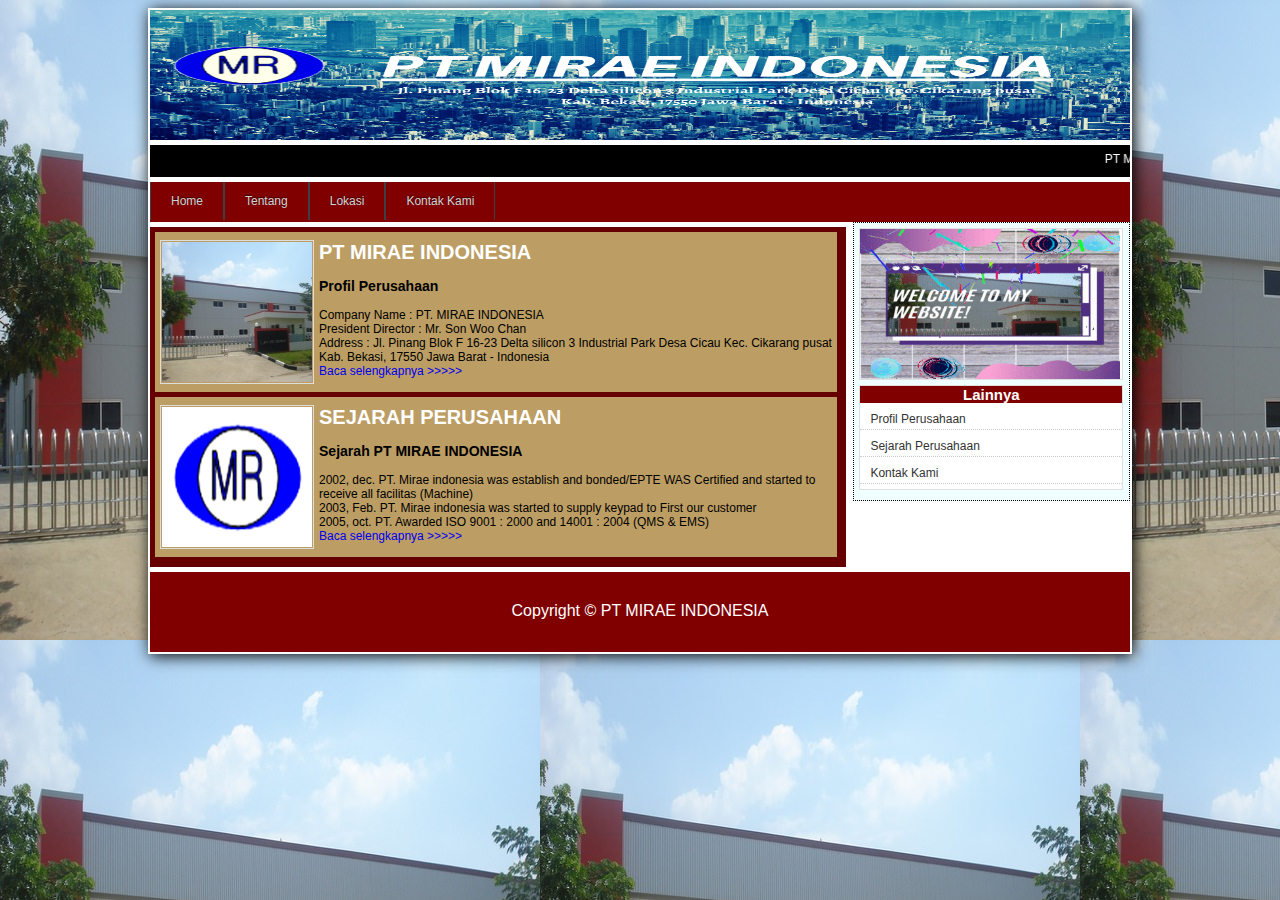
<file: UAS ABIMANYU/index.html>
<html>
<head>
	<title>PT MIRAE INDONESIA</title>
	<link rel="icon" type="img/png" href="img/icon.png"/>
	<link rel="stylesheet" type="text/css"
	media="all" href="style.css">
</head>
<body>
	<div id="layout">
		<div id="header">
		<img src="img/PT MIRAE INDONESIA.png" class="header">
		</div>
		<div id="runningtext">
		<marquee behavior="scroll" scrollamount="3" onmouseover="this.stop();" onmouseout="this.start();" direction="left">
		PT MIRAE INDONESIA Jl. Pinang Blok F 16-23 Delta Silicon 3 Industrial Park Desa Cicau Kec. Cikarang pusat Kab. Bekasi, 17550 Jawa Barat - Indonesia
		</marquee>
		</div>
	<div id="menu">
		<ul>
			<li><a href="index.html">Home</a></li>
			<li><a href="profil.html">Tentang</a></li>
			<li><a href="lokasi.html">Lokasi</a></li>
			<li><a href="kontak.html">Kontak Kami</a></li>
		</ul>
		</div>
		
		<div id="sidebar">
		<div class="widged">
		<img src="img/welcome.gif" class="gambariklan">
		</div>
		<div class="widged">
		<h1 class="judulwidged">Lainnya</h1>
		<ul>
			<li><a href="posting1.html">Profil Perusahaan</a></li>
			<li><a href="posting2.html">Sejarah Perusahaan</a></li>
			<li><a href="kontak.html">Kontak Kami</a></li>
		</ul>
		</div>
		</div>
		<div id="isi">
			<div class="isiposting">
				<!--menampilkan gambar-->
				<img src="img/pt mirae.jpg" class="gambardepan">
				<h2>PT MIRAE INDONESIA</h2>
				<h3>Profil Perusahaan</h3>
				Company Name 		: PT. MIRAE INDONESIA<br>
				President Director 	: Mr. Son Woo Chan<br>
				Address 			: Jl. Pinang Blok F 16-23 Delta silicon 3 Industrial Park Desa Cicau Kec. Cikarang pusat 					   Kab. Bekasi, 17550 Jawa Barat - Indonesia<br>
				<a href="posting1.html">
				Baca selengkapnya >>>>>
				</a>
			</div>
			<div class="isiposting">
				<!--menampilkan gambar-->
				<img src="img/Logo.png" class="gambardepan">
				<h2>SEJARAH PERUSAHAAN</h2>
				<h3>Sejarah PT MIRAE INDONESIA</h3>
				 2002, dec. PT. Mirae indonesia was establish and bonded/EPTE WAS Certified and started to receive all facilitas (Machine)<br>
				 2003, Feb. PT. Mirae indonesia was started to supply keypad to First our customer<br>
				 2005, oct. PT. Awarded ISO 9001 : 2000 and 14001 : 2004 (QMS & EMS)<br>
				<a href="posting2.html">
				Baca selengkapnya >>>>>
				</a>
			</div>
		</div>
		<div id="footer">Copyright &copy PT MIRAE INDONESIA</div>
	</div>
</body>
</html>
</file>
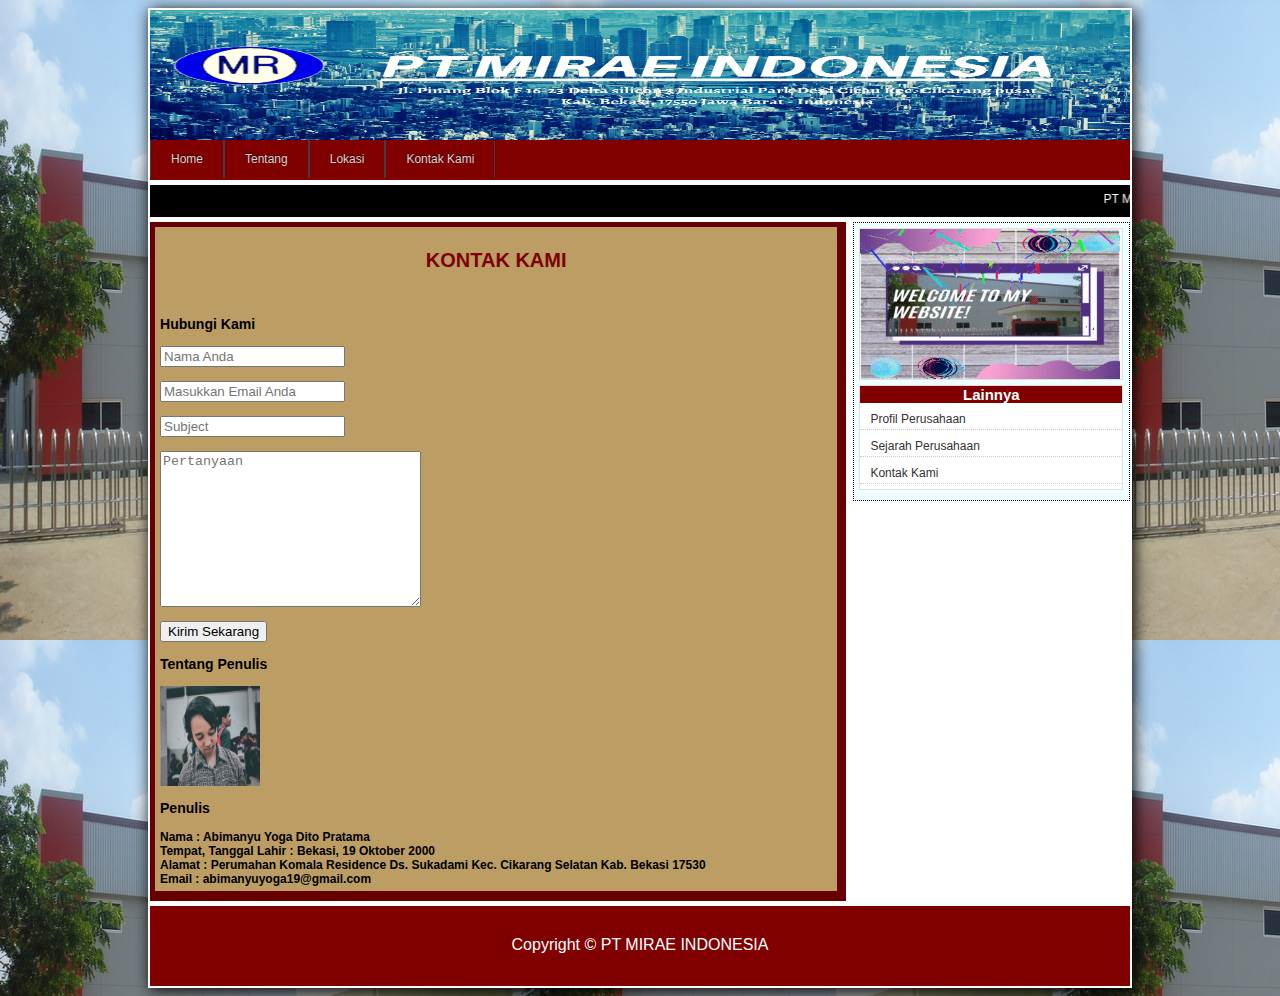
<file: UAS ABIMANYU/kontak.html>
<html>
<head>
	<title>PT MIRAE INDONESIA</title>
	<link rel="icon" type="img/png" href="img/icon.png"/>
	<link rel="stylesheet" type="text/css"
	media="all" href="style.css">
</head>
<body>
	<div id="layout">
		<div id="header">
		<img src="img/PT MIRAE INDONESIA.png" class="header">
		</div>
		<div id="menu">
			<ul>
				<li><a href="index.html">Home</a></li>
				<li><a href="profil.html">Tentang</a></li>
				<li><a href="lokasi.html">Lokasi</a></li>
				<li><a href="kontak.html">Kontak Kami</a></li>
			</ul>
			</div>
		<div id="runningtext">
		<marquee behavior="scroll" scrollamount="3" onmouseover="this.stop();" onmouseout="this.start();" direction="left">
		PT MIRAE INDONESIA Jl. Pinang Blok F 16-23 Delta Silicon 3 Industrial Park Desa Cicau Kec. Cikarang pusat Kab. Bekasi, 17550 Jawa Barat - Indonesia
		</marquee>
		</div>
		<div id="sidebar">
		<div class="widged">
		<img src="img/welcome.gif" class="gambariklan">
		</div>
		<div class="widged">
		<h1 class="judulwidged">Lainnya</h1>
		<ul>
			<li><a href="posting1.html">Profil Perusahaan</a></li>
			<li><a href="posting2.html">Sejarah Perusahaan</a></li>
			<li><a href="kontak.html">Kontak Kami</a></li>
		</ul>
		</div>
		</div>
		<div id="isi">
			<div class="isipostingall">
			<h2>KONTAK KAMI</h2><br>
			<h3>Hubungi Kami</h3>
			<form action=" index.html" method="get">
		<div>
		<input type="text" name="nama" placeholder="Nama Anda" required="" />
		</div><br>
		<div>
		<input type="text" name="email" placeholder="Masukkan Email Anda" required="" >
		</div><br>
		<div>
		<input type="text" name="subject" placeholder="Subject" required="">
		</div><br>
		<div>
		<textarea type="text" name="pesan" rows="10" cols="30" placeholder="Pertanyaan"></textarea>
		</div><br>
		<div>
		<input type="submit" value="Kirim Sekarang" >
		</div>
		</table>
		</form>
			<h3>Tentang Penulis</h3>
			<img src="img/a1a.jpg" width="100" height="100">
			<h3>Penulis</h3>
			<strong>Nama					: Abimanyu Yoga Dito Pratama</strong><br>
			<strong>Tempat, Tanggal Lahir 	: Bekasi, 19 Oktober 2000</strong><br>
			<strong>Alamat 					: Perumahan Komala Residence Ds. Sukadami Kec. Cikarang Selatan Kab. 											  Bekasi 17530</strong><br>
			<strong>Email					: abimanyuyoga19@gmail.com</strong><br>
			</div>
			</div>
		<div id="footer">Copyright &copy PT MIRAE INDONESIA </div>
	</div>
</body>
</html>
</file>
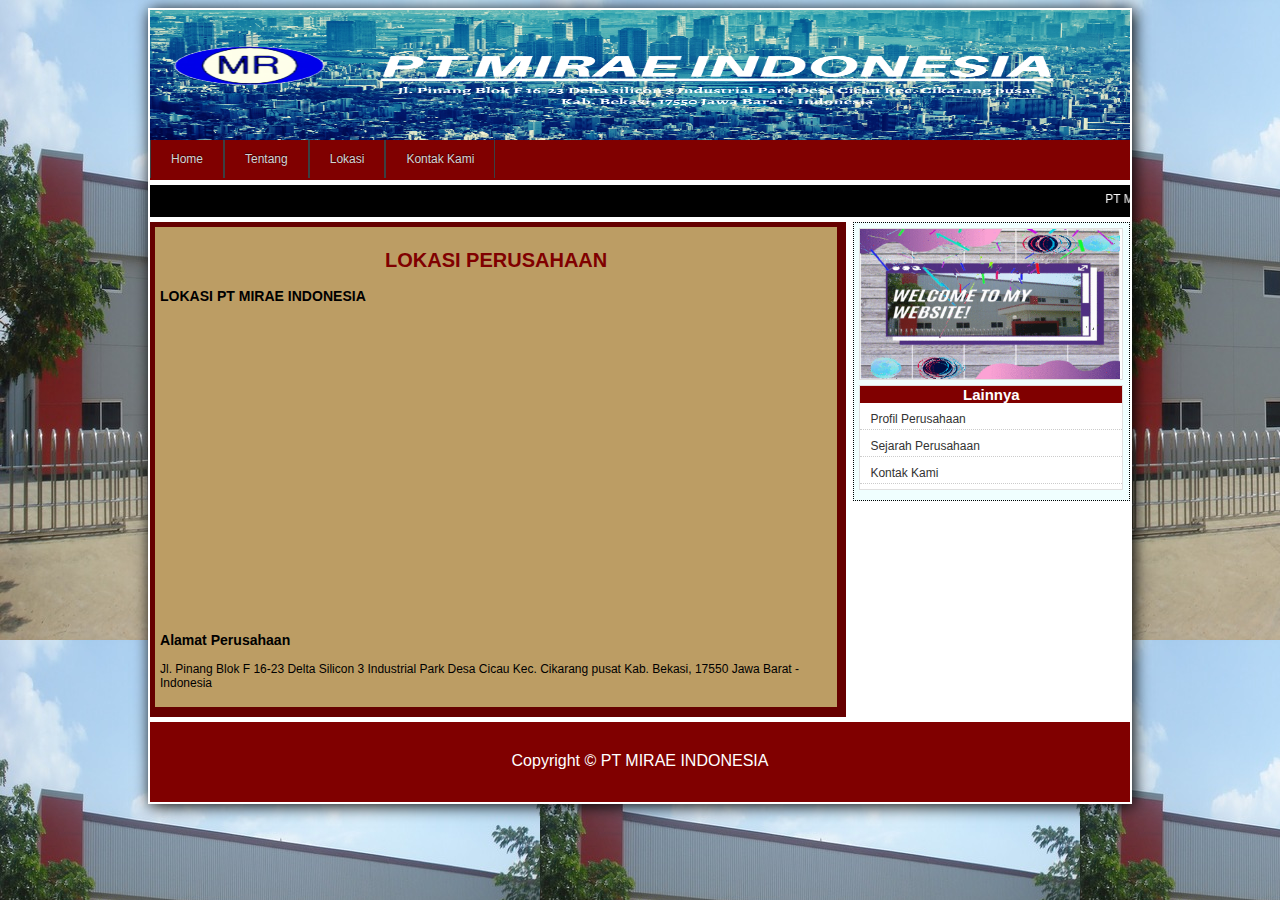
<file: UAS ABIMANYU/lokasi.html>
<html>
<head>
	<title>PT MIRAE INDONESIA</title>
	<link rel="icon" type="img/png" href="img/icon.png"/>
	<link rel="stylesheet" type="text/css"
	media="all" href="style.css">
</head>
<body>
	<div id="layout">
		<div id="header">
		<img src="img/PT MIRAE INDONESIA.png" class="header">
		</div>
		<div id="menu">
			<ul>
				<li><a href="index.html">Home</a></li>
				<li><a href="profil.html">Tentang</a></li>
				<li><a href="lokasi.html">Lokasi</a></li>
				<li><a href="kontak.html">Kontak Kami</a></li>
			</ul>
			</div>
		<div id="runningtext">
		<marquee behavior="scroll" scrollamount="3" onmouseover="this.stop();" onmouseout="this.start();" direction="left">
		PT MIRAE INDONESIA Jl. Pinang Blok F 16-23 Delta Silicon 3 Industrial Park Desa Cicau Kec. Cikarang pusat Kab. Bekasi, 17550 Jawa Barat - Indonesia
		</marquee>
		</div>
		<div id="sidebar">
		<div class="widged">
		<img src="img/welcome.gif" class="gambariklan">
		</div>
		<div class="widged">
		<h1 class="judulwidged">Lainnya</h1>
		<ul>
			<li><a href="posting1.html">Profil Perusahaan</a></li>
			<li><a href="lokasi.html">Sejarah Perusahaan</a></li>
			<li><a href="kontak.html">Kontak Kami</a></li>
		</ul>
		</div>
		</div>
		<div id="isi">
			<div class="isipostingall">
			<h2>LOKASI PERUSAHAAN</h2>
			<h3>LOKASI PT MIRAE INDONESIA</h3>
				<iframe src="https://www.google.com/maps/embed?pb=!1m18!1m12!1m3!1d3965.2805698350635!2d107.14183351476976!3d-6.357718195399304!2m3!1f0!2f0!3f0!3m2!1i1024!2i768!4f13.1!3m3!1m2!1s0x2e699a323974022b%3A0xaa5cae190355e71!2sPT.MIRAE%20INDONESIA!5e0!3m2!1sid!2sid!4v1578897492934!5m2!1sid!2sid" width="670" height="300" frameborder="0" style="border:0;" allowfullscreen=""></iframe>
			<h3>Alamat Perusahaan</h3>
				<p>Jl. Pinang Blok F 16-23 Delta Silicon 3 Industrial Park Desa Cicau Kec. Cikarang pusat Kab. Bekasi, 17550 Jawa Barat - Indonesia</p>
			</div>
		</div>
		<div id="footer">Copyright &copy PT MIRAE INDONESIA</div>
	</div>
</body>
</html>
</file>
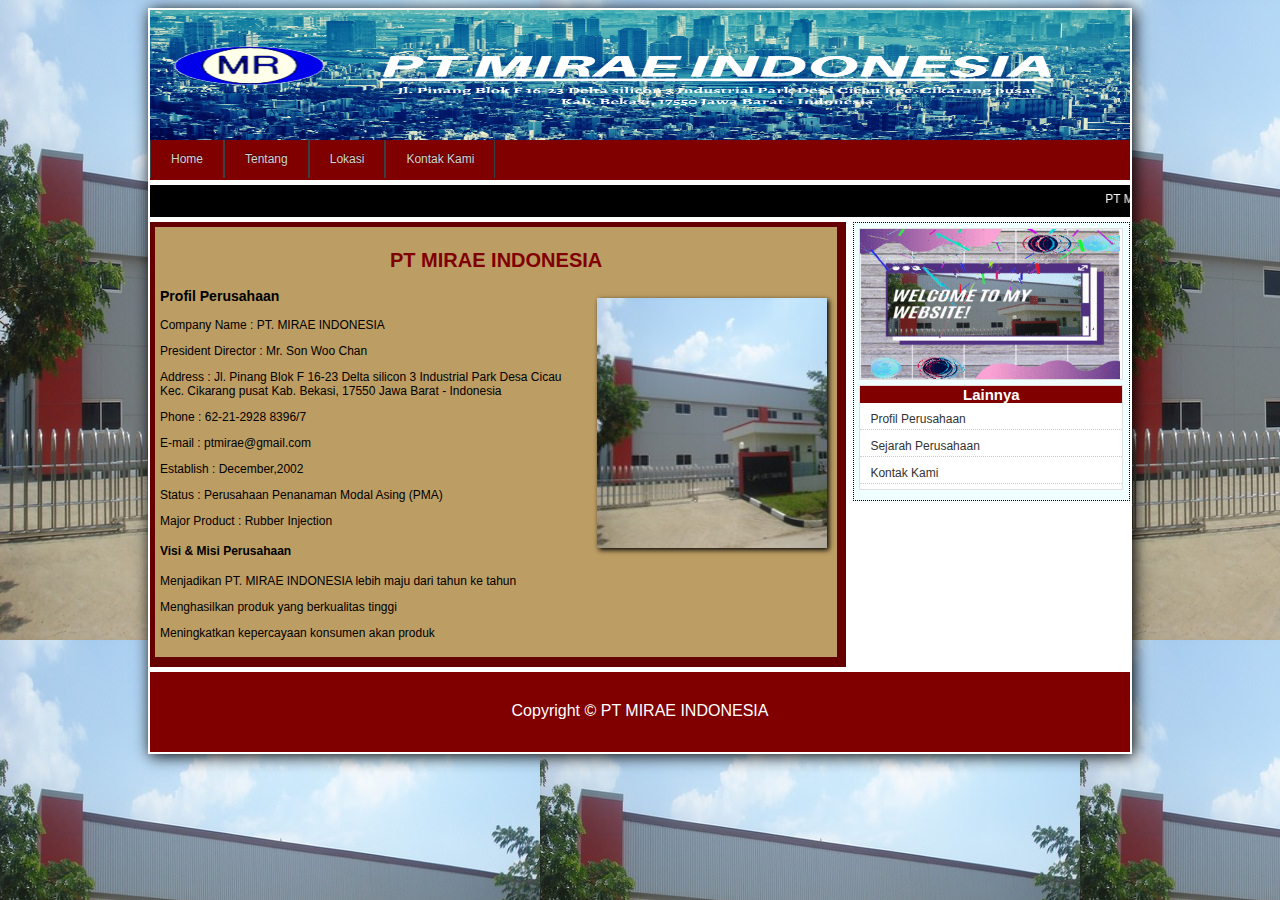
<file: UAS ABIMANYU/posting1.html>
<html>
<head>
	<title>PT MIRAE INDONESIA</title>
	<link rel="icon" type="img/png" href="img/icon.png"/>
	<link rel="stylesheet" type="text/css"
	media="all" href="style.css">
</head>
<body>
	<div id="layout">
		<div id="header">
		<img src="img/PT MIRAE INDONESIA.png" class="header">
		</div>
		<div id="menu">
			<ul>
				<li><a href="index.html">Home</a></li>
				<li><a href="profil.html">Tentang</a></li>
				<li><a href="lokasi.html">Lokasi</a></li>
				<li><a href="kontak.html">Kontak Kami</a></li>
			</ul>
			</div>
		<div id="runningtext">
		<marquee behavior="scroll" scrollamount="3" onmouseover="this.stop();" onmouseout="this.start();" direction="left">
		PT MIRAE INDONESIA Jl. Pinang Blok F 16-23 Delta Silicon 3 Industrial Park Desa Cicau Kec. Cikarang pusat Kab. Bekasi, 17550 Jawa Barat - Indonesia
		</marquee>
		</div>
		<div id="sidebar">
		<div class="widged">
		<img src="img/welcome.gif" class="gambariklan">
		</div>
		<div class="widged">
		<h1 class="judulwidged">Lainnya</h1>
		<ul>
			<li> <a href="posting1.html">Profil Perusahaan</a></li>
			<li> <a href="posting2.html">Sejarah Perusahaan</a></li>
			<li> <a href="kontak.html">Kontak Kami</a></li>
		</ul>
		</div>
		</div>
		<div id="isi">
			<div class="isipostingall">
			<h2>PT MIRAE INDONESIA</h2>
			<img src="img/pt mirae.jpg" class="gambarposting1">
			<h3>Profil Perusahaan</h3>
				<p>Company Name 		: PT. MIRAE INDONESIA</p>
				<p>President Director 	: Mr. Son Woo Chan</p>
				<p>Address 				: Jl. Pinang Blok F 16-23 Delta silicon 3 Industrial Park Desa Cicau Kec. Cikarang pusat Kab. Bekasi, 17550 Jawa Barat - Indonesia</p>
				<p>Phone 				: 62-21-2928 8396/7</p>
				<p>E-mail 				: ptmirae@gmail.com</p>
				<p>Establish		   	: December,2002</p>
				<p>Status 				: Perusahaan Penanaman Modal Asing (PMA)</p>
				<p>Major Product 		: Rubber Injection</p>
			<h4>Visi & Misi Perusahaan</h4>		
			<p>Menjadikan PT. MIRAE INDONESIA lebih maju dari tahun ke tahun</p>
			<p>Menghasilkan produk yang berkualitas tinggi</p>
			<p>Meningkatkan kepercayaan konsumen akan produk</p>
			</div>
		</div>
		<div id="footer">Copyright &copy PT MIRAE INDONESIA</div>
	</div>
</body>
</html>
</file>
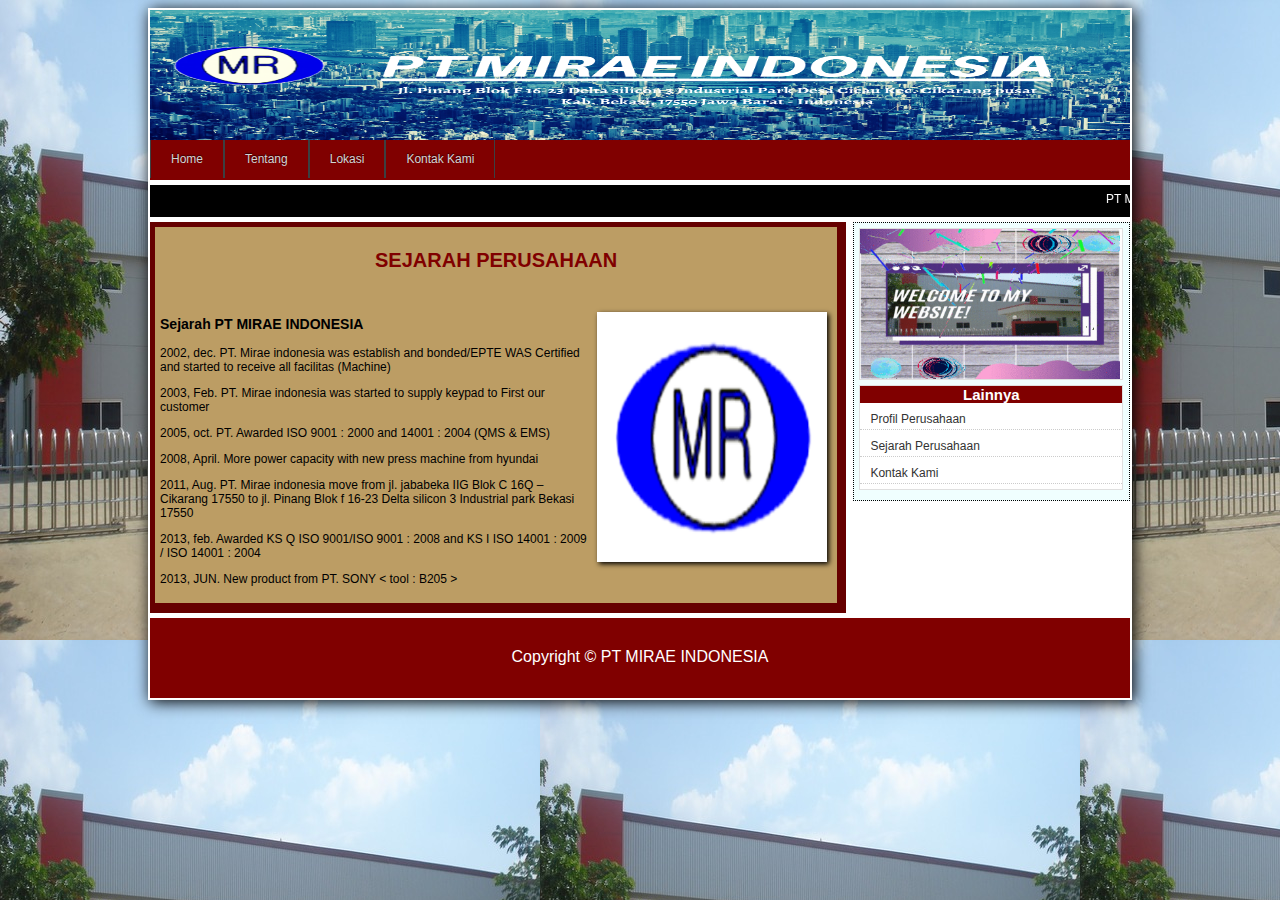
<file: UAS ABIMANYU/posting2.html>
<html>
<head>
	<title>PT MIRAE INDONESIA</title>
	<link rel="icon" type="img/png" href="img/icon.png"/>
	<link rel="stylesheet" type="text/css"
	media="all" href="style.css">
</head>
<body>
	<div id="layout">
		<div id="header">
		<img src="img/PT MIRAE INDONESIA.png" class="header">
		</div>
		<div id="menu">
			<ul>
				<li><a href="index.html">Home</a></li>
				<li><a href="profil.html">Tentang</a></li>
				<li><a href="lokasi.html">Lokasi</a></li>
				<li><a href="kontak.html">Kontak Kami</a></li>
			</ul>
			</div>
		<div id="runningtext">
		<marquee behavior="scroll" scrollamount="3" onmouseover="this.stop();" onmouseout="this.start();" direction="left">
			PT MIRAE INDONESIA Jl. Pinang Blok F 16-23 Delta Silicon 3 Industrial Park Desa Cicau Kec. Cikarang pusat Kab. Bekasi, 17550 Jawa Barat - Indonesia
		</marquee>
		</div>
		<div id="sidebar">
		<div class="widged">
		<img src="img/welcome.gif" class="gambariklan">
		</div>
		<div class="widged">
		<h1 class="judulwidged">Lainnya</h1>
		<ul>
			<li><a href="posting1.html">Profil Perusahaan</a></li>
			<li><a href="posting2.html">Sejarah Perusahaan</a></li>
			<li><a href="kontak.html">Kontak Kami</a></li>
		</ul>
		</div>
		</div>
		<div id="isi">
			<div class="isipostingall">
			<h2>SEJARAH PERUSAHAAN</h2><br>
			<img src="img/Logo.png" class="gambarposting1">
			<h3>Sejarah PT MIRAE INDONESIA</h3>
			<p>2002, dec. PT. Mirae indonesia was establish and bonded/EPTE WAS Certified and started to receive all 		facilitas (Machine)</p>
			<p>2003, Feb. PT. Mirae indonesia was started to supply keypad to First our customer</p>
			<p>2005, oct. PT. Awarded ISO 9001 : 2000 and 14001 : 2004 (QMS & EMS)</p>
			<p>2008, April. More power capacity with new press machine from hyundai</p>
			<p>2011, Aug. PT. Mirae indonesia move from jl. jababeka IIG Blok C 16Q – Cikarang 17550 to jl. Pinang Blok f 16-23 Delta silicon 3 Industrial park Bekasi 17550</p>
			<p>2013, feb. Awarded KS Q ISO 9001/ISO 9001 : 2008 and KS I ISO 14001 : 2009 / ISO 14001 : 2004</p>
			<p>2013, JUN. New product from PT. SONY < tool : B205 ></p>
			</div>
		</div>
		<div id="footer">Copyright &copy PT MIRAE INDONESIA</div>
	</div>
</body>
</html>
</file>
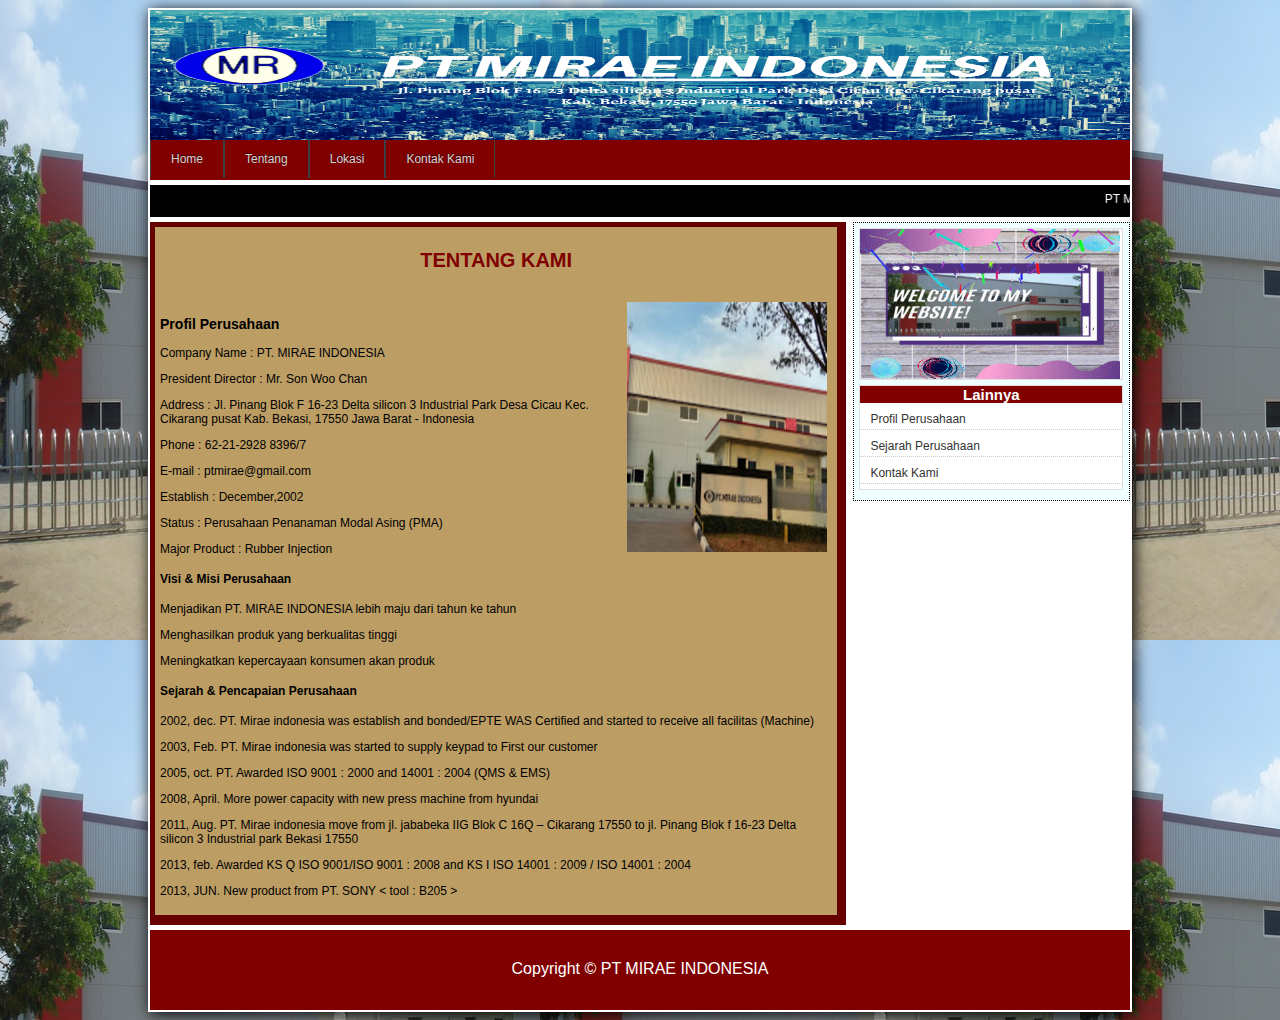
<file: UAS ABIMANYU/profil.html>
<html>
<head>
	<title>PT MIRAE INDONESIA</title>
	<link rel="icon" type="img/png" href="img/icon.png"/>
	<link rel="stylesheet" type="text/css"
	media="all" href="style.css">
</head>
<body>
	<div id="layout">
		<div id="header">
		<img src="img/PT MIRAE INDONESIA.png" class="header">
		</div>
		<div id="menu">
			<ul>
				<li><a href="index.html">Home</a></li>
				<li><a href="profil.html">Tentang</a></li>
				<li><a href="lokasi.html">Lokasi</a></li>
				<li><a href="kontak.html">Kontak Kami</a></li>
			</ul>
			</div>
		<div id="runningtext">
		<marquee behavior="scroll" scrollamount="3" onmouseover="this.stop();" onmouseout="this.start();" direction="left">
			PT MIRAE INDONESIA Jl. Pinang Blok F 16-23 Delta Silicon 3 Industrial Park Desa Cicau Kec. Cikarang pusat Kab. Bekasi, 17550 Jawa Barat - Indonesia
		</marquee>
		</div>
		<div id="sidebar">
		<div class="widged">
		<img src="img/welcome.gif" class="gambariklan">
		</div>
		<div class="widged">
		<h1 class="judulwidged">Lainnya</h1>
		<ul>
			<li><a href="posting1.html">Profil Perusahaan</a></li>
			<li><a href="posting2.html">Sejarah Perusahaan</a></li>
			<li><a href="kontak.html">Kontak Kami</a></li>
		</ul>
		</div>
		</div>
		<div id="isi">
			<div class="isipostingall">
			<h2>TENTANG KAMI</h2><br>
			<img src="img/COVER-15.jpg" class="profil">
			<table class="table">
			<h3>Profil Perusahaan</h3>
				<p>Company Name 		: PT. MIRAE INDONESIA</p>
				<p>President Director 	: Mr. Son Woo Chan</p>
				<p>Address 				: Jl. Pinang Blok F 16-23 Delta silicon 3 Industrial Park Desa Cicau Kec. Cikarang pusat Kab. Bekasi, 17550 Jawa Barat - Indonesia</p>
				<p>Phone 				: 62-21-2928 8396/7</p>
				<p>E-mail 				: ptmirae@gmail.com</p>
				<p>Establish		   	: December,2002</p>
				<p>Status 				: Perusahaan Penanaman Modal Asing (PMA)</p>
				<p>Major Product 		: Rubber Injection</p>
			<h4>Visi & Misi Perusahaan</h4>
				<p>Menjadikan PT. MIRAE INDONESIA lebih maju dari tahun ke tahun</p>
				<p>Menghasilkan produk yang berkualitas tinggi</p>
				<p>Meningkatkan kepercayaan konsumen akan produk</p>
			<h4>Sejarah & Pencapaian Perusahaan</h4>
			<p>2002, dec. PT. Mirae indonesia was establish and bonded/EPTE WAS Certified and started to receive all 		facilitas (Machine)</p>
			<p>2003, Feb. PT. Mirae indonesia was started to supply keypad to First our customer</p>
			<p>2005, oct. PT. Awarded ISO 9001 : 2000 and 14001 : 2004 (QMS & EMS)</p>
			<p>2008, April. More power capacity with new press machine from hyundai</p>
			<p>2011, Aug. PT. Mirae indonesia move from jl. jababeka IIG Blok C 16Q – Cikarang 17550 to jl. Pinang Blok f 	 16-23 Delta silicon 3 Industrial park Bekasi 17550</p>
			<p>2013, feb. Awarded KS Q ISO 9001/ISO 9001 : 2008 and KS I ISO 14001 : 2009 / ISO 14001 : 2004</p>
			<p>2013, JUN. New product from PT. SONY < tool : B205 ></p>
			</div>
			</table>
			</div>
		</div>
		<div id="footer">Copyright &copy PT MIRAE INDONESIA</div>
	</div>
</body>
</html>
</file>
<file: UAS ABIMANYU/style.css>
/* pengaturan body*/
body {
	background-image    : url("img/DSC05893 (1).jpg");
	text-align			: center;
	font-family			: Verdana, Tahoma, Helvetica;
	font-size			: 12px;
}



/* pengaturan layout utama */
#layout {
	background			: #fff;
	width 				: 980px;
	margin				: auto;
	text-align 			: left;
	padding 			: 2px;
	box-shadow          : 2px 2px 15px #000000;
}
#header{
	width 				: 100%;
	height 				: 130px;
	background-color	: #02a2d8;
	position 			: relative;
}
.header {
	width				: 100%;
	height				: 130px;
}

/*pengaturan menu*/
#menu{
	width				: 100%;
	height				: 40px;
	background-color	: maroon;
	position			: relative;
}
/*pengaturan menu*/
#menu ul {
	margin 				: 0;
	padding 			: 0;
	list-style 			: none;
}

#menu ul li {
	float 				: left;
}

#menu ul li a {
	float 				: left;
	color 				: #d4d4d4;
	padding 			: 12px 20px;
	text-decoration 	: none;
	background 			: maroon;
	border-left 		: 1px solid #3C4042;
	border-right 		: 1px solid #3C4042;
	text-shadow 		: 0 -1px 1px rgba(0, 0, 0, 0.6);
}
#menu ul li a:hover {
	color 				: white;
	background 			: #3C4042;
}

/*pengaturan runingtext*/
#runningtext{
	width 				: 100%;
	height				: 25px;
	padding-top  		: 7px;
	margin				: 5px 0 5px 0;
	background-color 	: black;
	color				: white;
	position			: relative;
}

/*pengaturan isi*/
#isi{
	padding 			: 5px;
	width				: 70%;
	height				: auto;
	background-color 	: #660000;
	position 			: relative;
	margin-top			: 5px;
}
/*pengaturan posting*/
.isiposting{
	background-color	: #bc9d64;
	width				: 98%;
	height				: 150px;
	margin-bottom		: 5px;
	padding				: 5px;
}
/*pengaturan gambar yang di halaman depan*/
.gambardepan{
	float				: left;
	height				: 140px;
	width 				: 150px;
	margin-right		: 5px;
	margin-top 			: 3px;
	padding 			: 1px;
	border 				: 1px solid #dddddd;
}
/*pengaturan heading2 "Judul" */
.isiposting h2 {
	font-size			: 20px;
	font-weight `		: bold;
	color 				: #ffffff;
	margin-top			: 4px;
	margin-bottom		: 3px;
}
/*pengaturan anchor atau link yang ada di isiposting */
.isiposting a{
	text-decoration		: none;
}
.isiposting a:hover{
	color				: blue;
}
/*pengaturan sidecar*/
#sidebar{
	padding 			: 5px;
	width				: 27%;
	background-color	: #F0FFFF;
	position 			: relative;
	float				: right;
/*memberikan garis putus-putus*/
	border-style		: dotted;
	border-width		: 1px;
}
/*pengaturan widget sidebar*/
.widged{
	width				: 99%;
	background-bottom	: 5px;
	background 			: #ffffff;
	border-top 			: 1px solid #DFDFDF;
	border-bottom		: 1px solid #DFDFDF;
	border-right  		: 1px solid #DFDFDF;
	border-left			: 1px solid #DFDFDF;
	font-size			: 100%;
	margin 				: 0px 0px 5px 0px;
}
/*pengaturan ukuran iklan dg gambar pada widged*/
.gambariklan{
	width 				: 99%;
	height				: 150px;
}
/*pengaturan huruf judul widged*/
.judulwidged{
	background 			: maroon;
	margin 				: 0px 0px 0px 0px;
	text-align			: center;
	color				: white;
	font-weight	`		: bold;
	font-size			: 15px;
	margin-bottom		: 5px;
}
.widged ul {
	margin 				: 0px 0px 0px 0px;
	padding 			: 0px 0px 0px 0px;
	list-style-type		: none;
}
.widged li {
	padding 			: 0px 0px 0px 0px; 		/*top right bottom left*/
	background-position	: left;
	background-repeat	: no-repeat;
	color				: #333333;
}
.widged li a {
	color 				: #333333;
	border-bottom		: 1px dotted #cccccc;
	text-decoration		: none;
	display  			: block;
	margin-bottom		: 5px;
	padding 			: 4px 5px 3px 10px;
}
.widged li a:hover {
	color 				: blue;
}

#footer{
	width 				: 100%;
	height				: 50px;
	margin-top			: 5px;
	padding-top			: 30;
	background-color	: maroon;
	color				: white;
	font-size			: 12pt;
	text-align			: center;
	position			: relative;
	clear				: both;
}


.isipostingall {
	background-color	: #bc9d64;
	width				: 98%;
	height				: auto;
	margin-bottom		: 5px;
	padding				: 5px;
}
.isipostingall h2{
	text-align			: center;
	color				: maroon;
	font-size			: 20px;
	font-weight `		: bold;
}
.gambarposting1 {
	width				: 230px;
	height				: 250px;
	float				: right;
	margin				: 10px 5px 5px 10px;
	box-shadow          : 2px 2px 5px #000000;
}


.profil {
	width				: 200px;
	height				: 250px;
	display				: block;
	float				: right;
	padding-right		: 5px;
}
.profil h2{
	text-align			: center;
	color				: maroon;
	font-size			: 20px;
	font-weight 		: bold;
}
</file>
